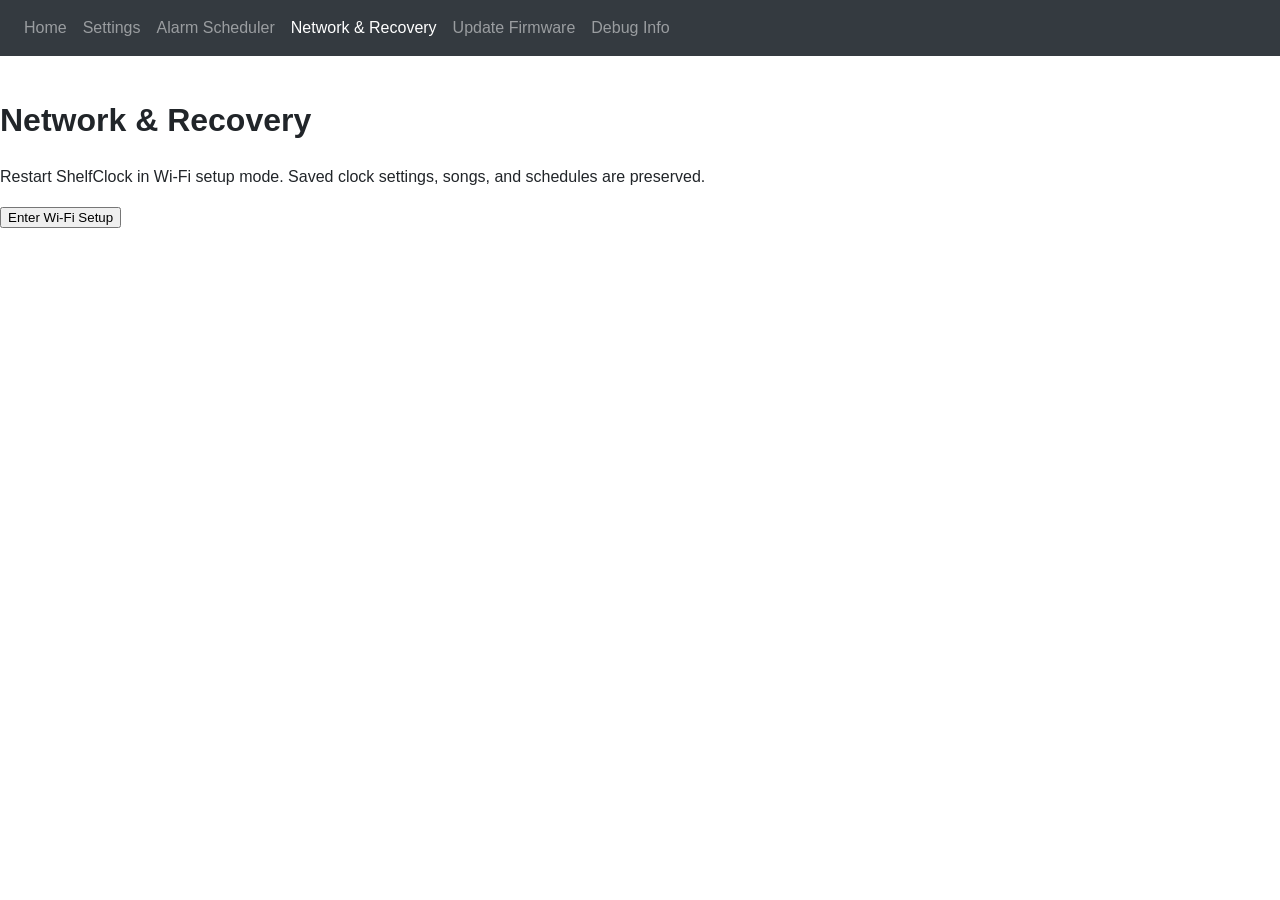
<file: data/network.html>
<!DOCTYPE html>
<html lang="en">
<head>
  <meta charset="UTF-8">
  <meta name="viewport" content="width=device-width, initial-scale=1">
  <title>ShelfClock Network Recovery</title>
  <link rel="stylesheet" href="./css/main.css">
</head>
<body>
  <nav>
    <div class="container">
      <ul>
        <li><a href="./index.html">Home</a></li>
        <li><a href="./settings.html">Settings</a></li>
        <li><a href="./scheduler.html">Alarm Scheduler</a></li>
        <li><a href="./network.html" class="active">Network &amp; Recovery</a></li>
        <li><a href="./update.html">Update Firmware</a></li>
        <li><a href="./debug.html">Debug Info</a></li>
      </ul>
    </div>
  </nav>
  <main class="container">
    <h1>Network &amp; Recovery</h1>
    <p>Restart ShelfClock in Wi-Fi setup mode. Saved clock settings, songs, and schedules are preserved.</p>
    <button id="network-reset" type="button">Enter Wi-Fi Setup</button>
    <p id="network-status" role="status"></p>
  </main>
  <script>
    document.getElementById('network-reset').addEventListener('click', async () => {
      if (!confirm('Disconnect from this network and restart in Wi-Fi setup mode?')) return;
      const button = document.getElementById('network-reset');
      const status = document.getElementById('network-status');
      button.disabled = true;
      status.textContent = 'Restarting. Join the ShelfClock setup network when it appears.';
      try {
        const response = await fetch('/network-reset', {method: 'POST'});
        if (!response.ok) throw new Error(`HTTP ${response.status}`);
      } catch (error) {
        status.textContent = 'The clock disconnected. Join the ShelfClock setup network.';
      }
    });
  </script>
</body>
</html>
</file>
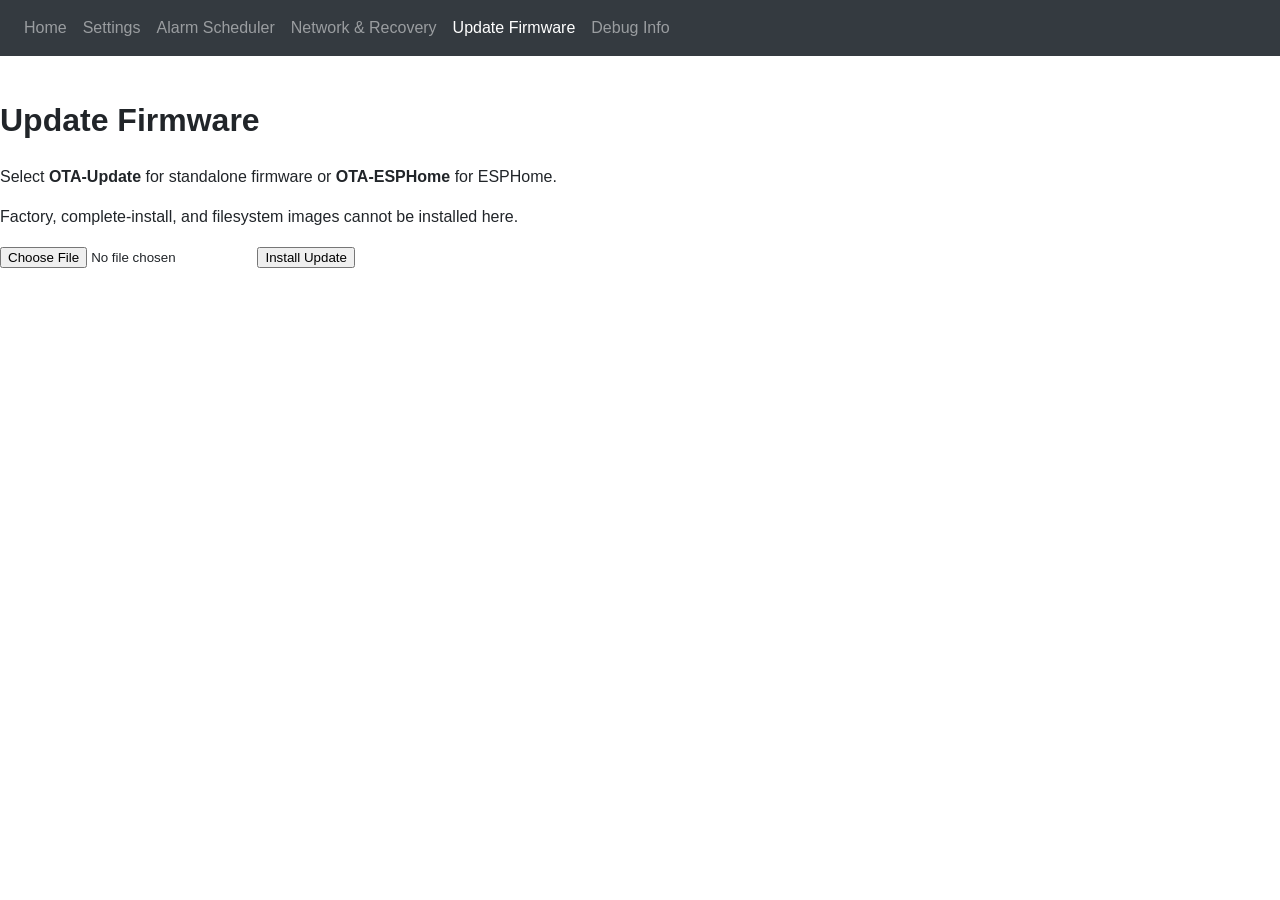
<file: data/update.html>
<!DOCTYPE html>
<html lang="en">
<head>
  <meta charset="UTF-8">
  <meta name="viewport" content="width=device-width, initial-scale=1">
  <title>ShelfClock Firmware Update</title>
  <link rel="stylesheet" href="./css/main.css">
</head>
<body>
  <nav>
    <div class="container">
      <ul>
        <li><a href="./index.html">Home</a></li>
        <li><a href="./settings.html">Settings</a></li>
        <li><a href="./scheduler.html">Alarm Scheduler</a></li>
        <li><a href="./network.html">Network &amp; Recovery</a></li>
        <li><a href="./update.html" class="active">Update Firmware</a></li>
        <li><a href="./debug.html">Debug Info</a></li>
      </ul>
    </div>
  </nav>
  <main class="container">
    <h1>Update Firmware</h1>
    <p>Select <strong>OTA-Update</strong> for standalone firmware or <strong>OTA-ESPHome</strong> for ESPHome.</p>
    <p>Factory, complete-install, and filesystem images cannot be installed here.</p>
    <form method="POST" action="/update" enctype="multipart/form-data">
      <input type="file" name="firmware" accept=".bin" required>
      <button type="submit">Install Update</button>
    </form>
  </main>
</body>
</html>
</file>
<file: data/css/main.css>
html{
    scroll-behavior:smooth
}

body {
    margin: 0;
    font-family: -apple-system,BlinkMacSystemFont,"Segoe UI",Roboto,"Helvetica Neue",Arial,"Noto Sans",sans-serif,"Apple Color Emoji","Segoe UI Emoji","Segoe UI Symbol","Noto Color Emoji";
    font-size: 1rem;
    font-weight: 400;
    line-height: 1.5;
    color: #212529;
    text-align: left;
    background-color: #fff;
}

nav {
    overflow: hidden;
    background-color: #343a40;
    padding: .5rem 1rem;
    margin-bottom: 2.5rem;
    display: flex;
    flex-wrap: wrap;
    justify-content: space-between;
    height: 2.5rem;
    transition: all .5s ease-in-out;
}

/* brand button */
nav > a {
    display: inline-block;
    padding-top: .3125rem;
    padding-bottom: .3125rem;
    padding-left: 0;
    margin-right: 1rem;
    font-size: 1.25rem;
    line-height: inherit;
    white-space: nowrap;
    color: white;
    text-decoration: none;
}

nav a.active {
    color: white;
}

/* toggle button */
nav button {
    padding: .25rem .75rem;
    font-size: 1.25rem;
    line-height: 1;
    background-color: transparent;
    border: 1px solid transparent;
    border-radius: .25rem;
    color: rgba(255,255,255,.5);
    border-color: rgba(255,255,255,.1);
    cursor: pointer;
}

nav button:focus {
    outline: 5px auto -webkit-focus-ring-color;
}

nav button span {
    display: inline-block;
    width: 1.5em;
    height: 1.5em;
    vertical-align: middle;
    content: "";
    background: no-repeat center center;
    background-size: 100% 100%;
    background-image: url("data:image/svg+xml;charset=utf8,%3Csvg viewBox='0 0 32 32' xmlns='http://www.w3.org/2000/svg'%3E%3Cpath stroke='rgba(255,255,255, 0.5)' stroke-width='2' stroke-linecap='round' stroke-miterlimit='10' d='M4 8h24M4 16h24M4 24h24'/%3E%3C/svg%3E");
}

/* nav links */
nav.show {
    height: 18rem;
}

nav div {
    flex-basis: 100%;
}

nav div a {
    float: left;
    display: block;
    color: rgba(255,255,255,.5);
    text-align: center;
    text-decoration: none;
    padding: .5rem 0;
}

nav div a:hover {
    color: rgba(255,255,255,.75);
}

nav div ul {
    display: flex;
    flex-direction: column;
    list-style: none;
    padding: 0;
    margin: 0;
}

:root {
    --score-left:  rgb(81, 62, 132);  /* match your old dark-purple default */
    --score-right: rgb(106, 163, 36); /* match your old green default */
  }

section {
    margin: 0 2rem;
    max-width: 26rem;
}

section h2 {
    font-size: 1rem;
}

section h3 {
    font-size: 1rem;
    margin-bottom: 0;
}
#NOTEMP7 {
    margin: 0;
    padding: 0;
    /* or display: inline-block; */
  }
section > div {
    border: 1px solid rgba(0,0,0,.125);
    border-radius: .25rem;
    padding: 1rem 1.9rem 0 1.9rem;
    margin-bottom: 3rem;
    min-width: 15.5rem;
}

section > div > div {
    margin-bottom: 1.7rem;  
}

section > div > div label {
    display: block;
}

section > div > div label input {
    margin: 0;
}

section > div > div label div {
    display: flex;
    flex-direction: column;
    padding-left: 1.2rem;
}

section > div > div select {
    font-size: inherit;
}

section > div > div .range {
    display: flex;
    justify-content: space-between;
}

section > div > div input[type='range'] {
    width: 100%;
}

section > div > div input[type='checkbox'] {
    margin-right: 0.3rem;
}

.button-wrapper h3 {
    text-align: center;
    margin: 0;
}

.button-wrapper div {
    margin: 1.7rem 0;
    display: grid;
    grid-template-columns: 1fr 1fr;
    row-gap: 1rem;
    column-gap: .25rem;
    justify-content: space-between;
    justify-items: center;
}

.button-wrapper div.grid-3 {
    grid-template-columns: 1fr 1fr 1fr;
    justify-items: center;
    margin-top: 0.5rem;
    row-gap: 0.5rem;
}

.button-wrapper input[type='number'] {
    width: 100%;
    font-size: 1rem;
    padding: .5rem 0;
    text-align: center;
    width: 4rem;
}

.button-wrapper input[type='button']:hover, .datetime-wrapper button:hover {
    background-color: rgba(0, 255, 0, 1);   
}

.datetime-wrapper {
    text-align: center;
    padding-bottom: 2rem;
}

.datetime-wrapper div {
    margin: 1.3rem 0;
    color: #004085;
    background-color: #cce5ff;
    border-color: #b8daff;
    position: relative;
    padding: .75rem 1.25rem;
    border: 1px solid transparent;
    border-radius: .25rem;
}

.datetime-wrapper input[type='button'], .button-wrapper input[type='button'] {
    width: 100%;
    border: 0;
    line-height: 2.5;
    padding: 0 0.5rem;
    font-size: 1rem;
    text-align: center;
    color: #fff;
    text-shadow: 1px 1px 1px #000;
    border-radius: .75rem;
    cursor: pointer;
    background-image: linear-gradient(to top left, rgba(0, 0, 0, .2), rgba(0, 0, 0, .2) 30%, rgba(0, 0, 0, 0));
    box-shadow: inset 2px 2px 3px rgb(255 255 255 / 60%), inset -2px -2px 3px rgb(0 0 0 / 60%);
}

.datetime-wrapper input[type='button']:active, .button-wrapper input[type='button']:active {
    box-shadow: inset -2px -2px 3px rgba(255, 255, 255, .6), inset 2px 2px 3px rgba(0, 0, 0, .6);
}

.button-wrapper .small-top-margin {
    margin-top: 0.5rem;
}

.yellow input[type='button'], input.yellow {
    background-color: rgba(255, 255, 0, 1);
}

.grey input[type='button'], input.grey {
    background-color: rgba(128,128,128, 1);
}

.blue input[type='button'], input.blue {
    background-color: rgba(0, 0, 220, 1);
}

.red input[type='button'], input.red {
    background-color: rgba(220, 0, 0, 1);
}

.dark-purple input[type='button'], input.dark-purple {
    background-color: rgb(81, 62, 132);
}

.purple input[type='button'], input.purple {
    background-color: rgba(128, 0, 255, 1);
}

.green input[type='button'], input.green {
    background-color: rgb(106, 163, 36);
}

.orange input[type='button'], input.orange {
    background-color: rgba(255, 128, 0, 1);
}

.button-wrapper .scoreboard {
    display: grid;
    grid-template-columns: 1fr 1fr;
    row-gap: 0.1rem;
    column-gap: .25rem;
    justify-items: center;
    margin-top: 0;
  }


.smaller {
    font-size: 0.8rem;
}

.error {
    color: red;
}

.weatherapi_save {
    margin-left: .5rem;
}

button[name='clearapikey'] {
    margin-left: 5px;
}

@media screen and (min-width: 767px) {
    nav {
        justify-content: flex-start;
    }

    nav button {
        display: none;
    }
    nav div {
        flex-basis: unset;
    }

    nav div a {
        padding-right: .5rem;
        padding-left: .5rem;
    }

    nav div ul {
        flex-direction: row;
    }
}
/* override button background based on the CSS vars */
input.score-left {
    background-image: none !important;
    background-color: var(--score-left) !important;
  }
  
  input.score-right {
    background-image: none !important;
    background-color: var(--score-right) !important;
  }
 /* Dark mode: keep original button colors */
@media (prefers-color-scheme: dark) {
  :root { color-scheme: dark; }
  html, body { background:#1e1e1e !important; color:#e6e6e6 !important; }
  section > div { background:#2a2a2a; border-color:#3a3a3a; }

  /* Form fields — DO NOT touch buttons */
  input[type="text"],
  input[type="number"],
  input[type="password"],
  input[type="email"],
  input[type="search"],
  input[type="tel"],
  input[type="url"],
  input[type="time"],
  input[type="date"],
  input[type="datetime-local"],
  input[type="month"],
  input[type="week"],
  select,
  textarea {
    background-color:#242424 !important;
    color:#e6e6e6 !important;
    border-color:#3a3a3a !important;
  }
  ::placeholder { color:#b0b0b0; }

  /* (Optional) re-affirm your named color classes */
  .yellow input[type='button'], input.yellow { background-color: rgba(255,255,0,1) !important; }
  .grey   input[type='button'], input.grey   { background-color: rgba(128,128,128,1) !important; }
  .blue   input[type='button'], input.blue   { background-color: rgba(0,0,220,1) !important; }
  .red    input[type='button'], input.red    { background-color: rgba(220,0,0,1) !important; }
  .dark-purple input[type='button'], input.dark-purple { background-color: rgb(81,62,132) !important; }
  .purple input[type='button'], input.purple { background-color: rgba(128,0,255,1) !important; }
  .green  input[type='button'], input.green  { background-color: rgb(106,163,36) !important; }
  .orange input[type='button'], input.orange { background-color: rgba(255,128,0,1) !important; }
}
</file>
